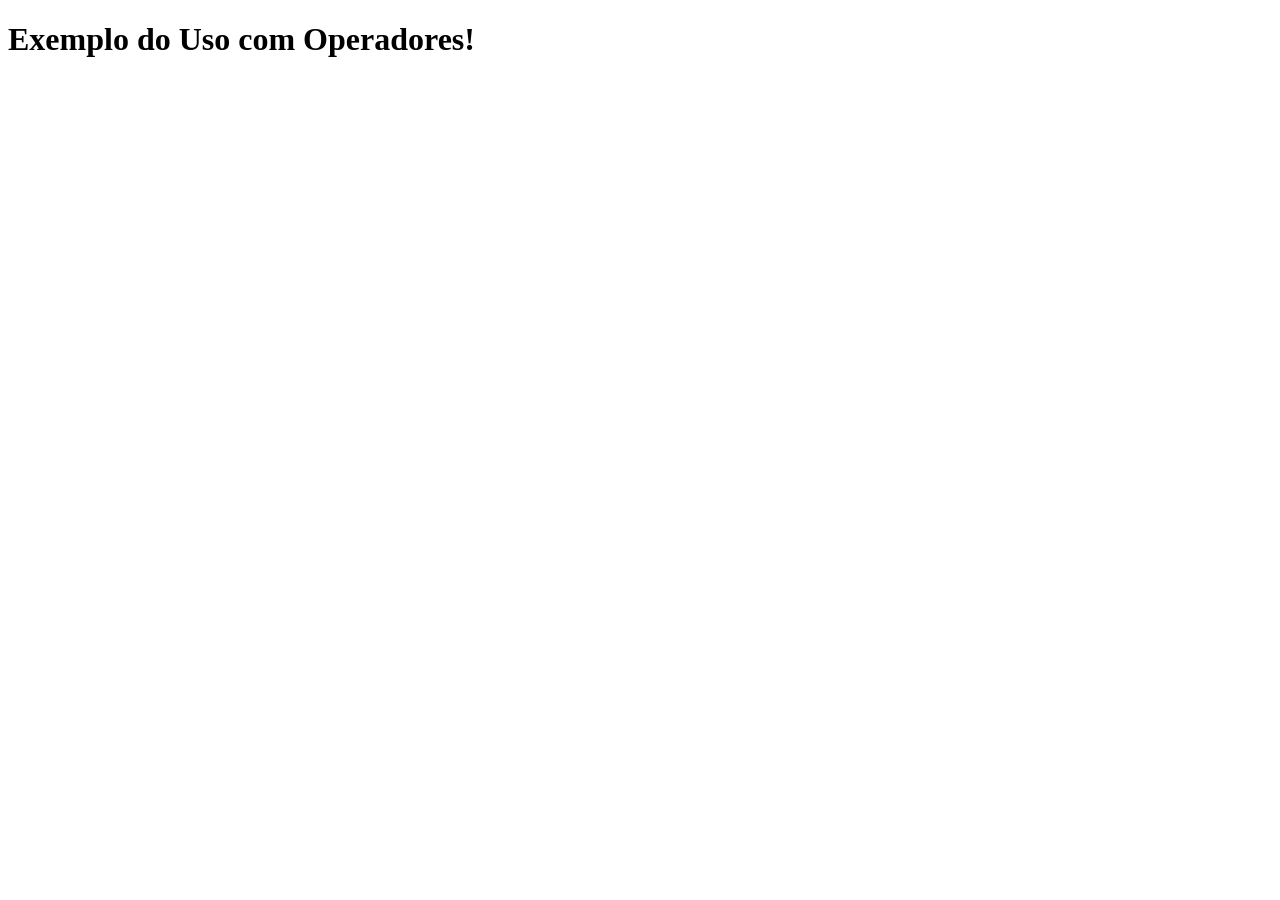
<file: 04_operadores/index.html>
<!DOCTYPE html>
<html lang="en">
<head>
    <meta charset="UTF-8">
    <meta name="viewport" content="width=device-width, initial-scale=1.0">
    <title>Operadores</title>
    <script src="script.js"></script>
</head>
<body>
    <h1>Exemplo do Uso com Operadores!</h1>
</body>
</html>
</file>
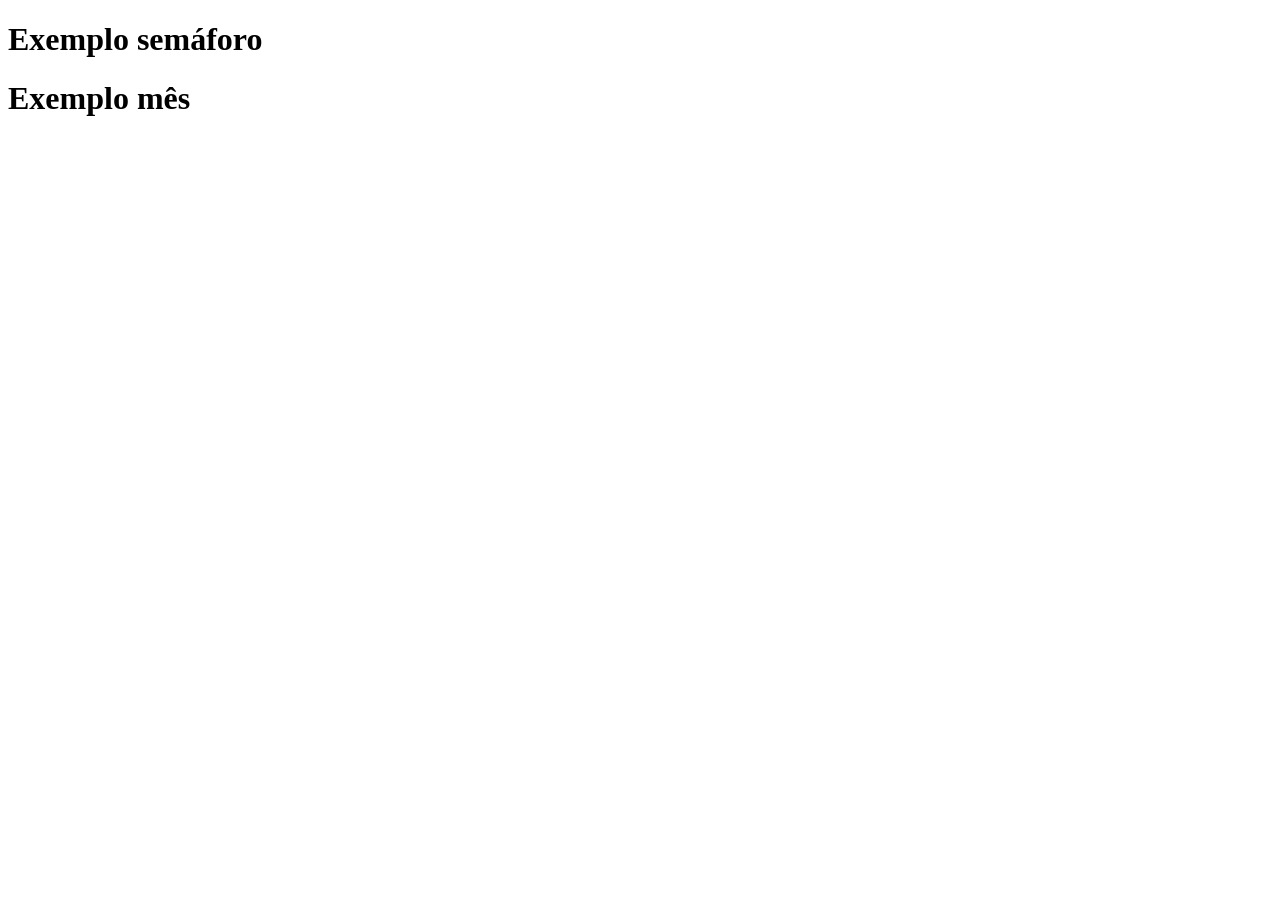
<file: 05_operadores_e_comparacoes/index.html>
<!DOCTYPE html>
<html lang="en">
<head>
    <meta charset="UTF-8">
    <meta name="viewport" content="width=device-width, initial-scale=1.0">
    <title>if else e switch no java</title>
</head>
<body>
    <main>
        <h1>Exemplo semáforo</h1>
        <h1>Exemplo mês</h1>
        </main>

        <script>
        semaforo = "verde";

        if (semaforo == "verde"){
        console.log("Liberado");
    } else if (semaforo == "amarelo"){
        console.log("Atenção");
    } else{
        console.log("Parar");
    }


    let mes = 2;
    switch(mes){
        case 1:
                console.log("Aconteceu no primeiro semestre do ano.");
                break;
                case 2:
                            console.log("Aconteceu no segundo semestre do ano.");
                            break;
                            default:
                                console.log("Não aconteceu nesse ano.");
                                break;
    }

            </script>
</body>
</html>
</file>
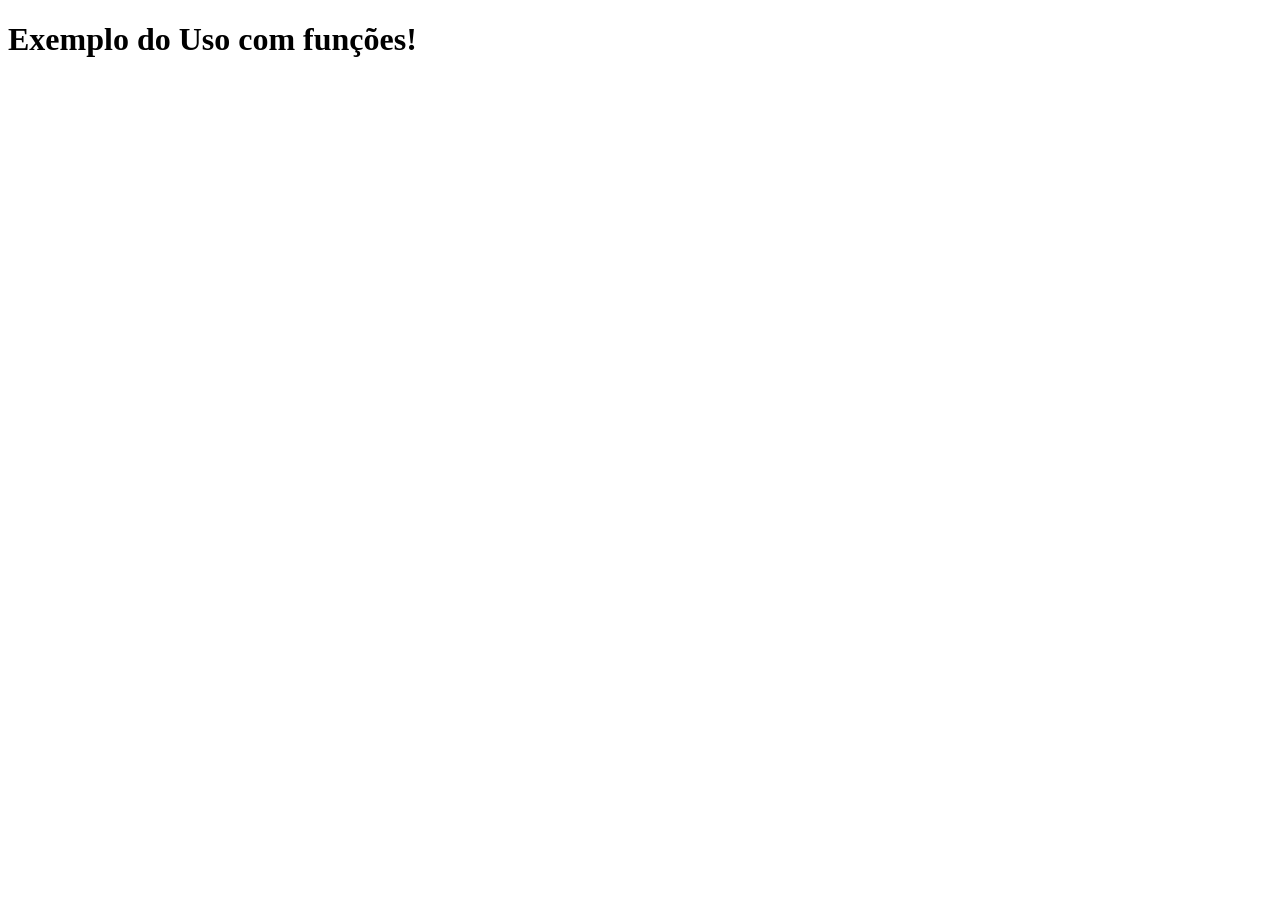
<file: 07_funções/index.html>
<!DOCTYPE html>
<html lang="en">
<head>
    <meta charset="UTF-8">
    <meta name="viewport" content="width=device-width, initial-scale=1.0">
    <title>Funções</title>
    <script src="script.js"></script>
</head>
<body>
    <h1>Exemplo do Uso com funções!</h1>
</body>
</html>
</file>
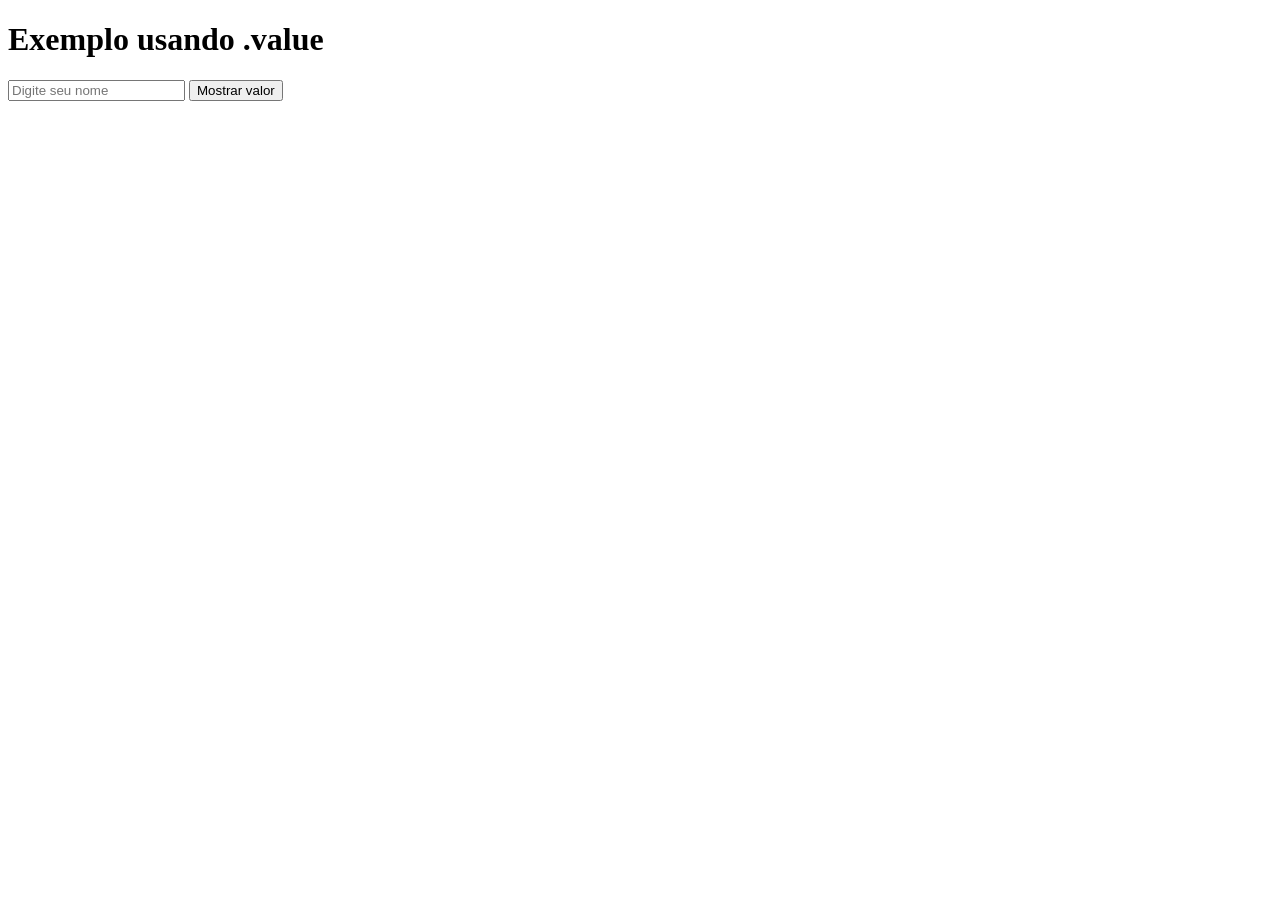
<file: 08_manipulação/index.html>
<!DOCTYPE html>
<html lang="pt-BR">
<head>
  <meta charset="UTF-8">
   <meta name="viewport" content="width=device-width, initial-scale=1.0">
  <title>Exemplo .value</title>
  <script src="script.js"></script>
</head>
<body>

  <h1>Exemplo usando .value</h1>

  <input type="text" id="nome" placeholder="Digite seu nome">
  <button id="btn">Mostrar valor</button>

  <p id="resultado"></p>

</body>
</html>
</file>
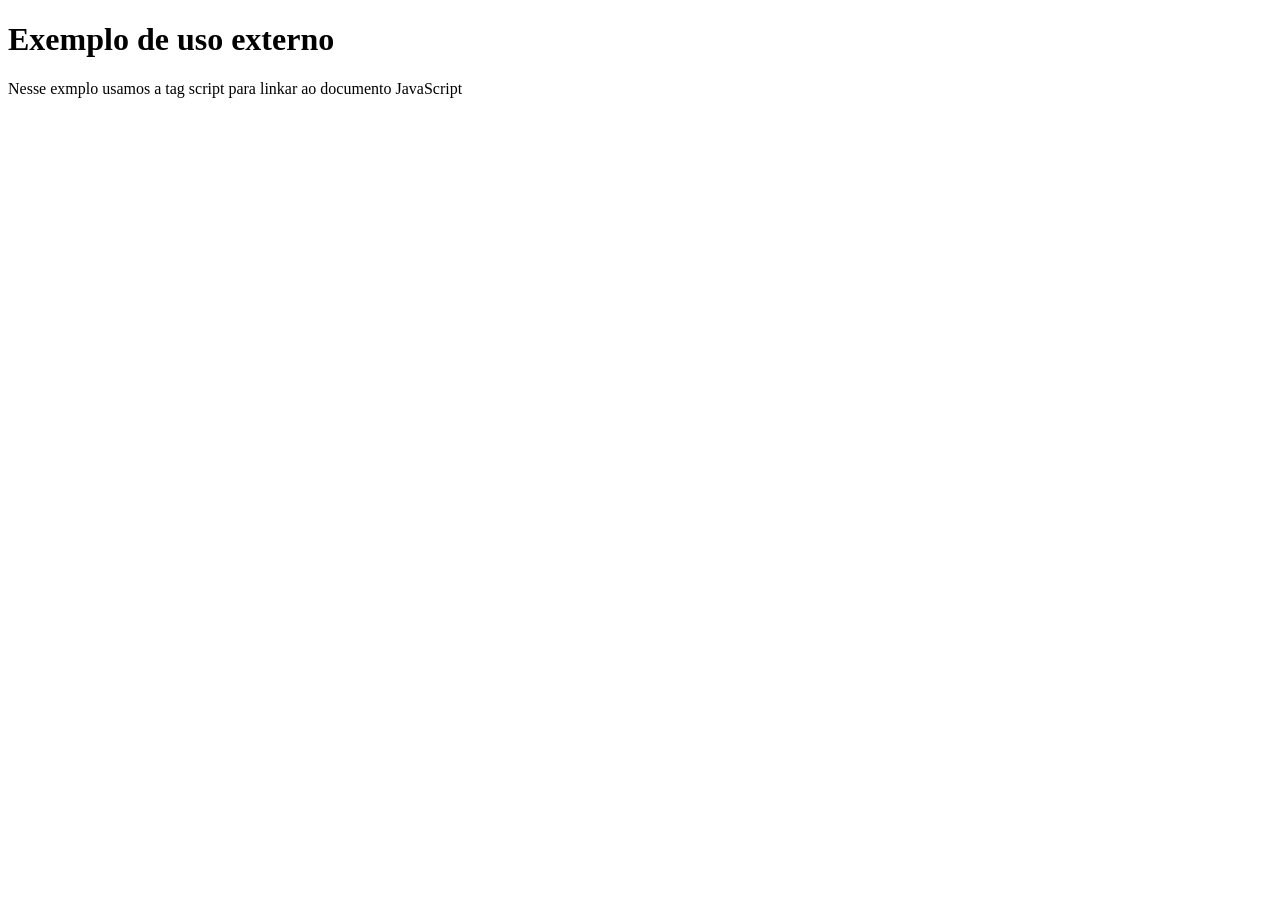
<file: 02_script_no_html/externa.html>
<!DOCTYPE html>
<html lang="en">
<head>
    <meta charset="UTF-8">
    <meta name="viewport" content="width=device-width, initial-scale=1.0">
    <title>Formas de uso no HTML</title>
    <script src="script.js"></script>
</head>
<body>
    <h1>Exemplo de uso externo</h1>
    <p>Nesse exmplo usamos a tag script para linkar ao documento JavaScript</p>
</body>
</html>
</file>
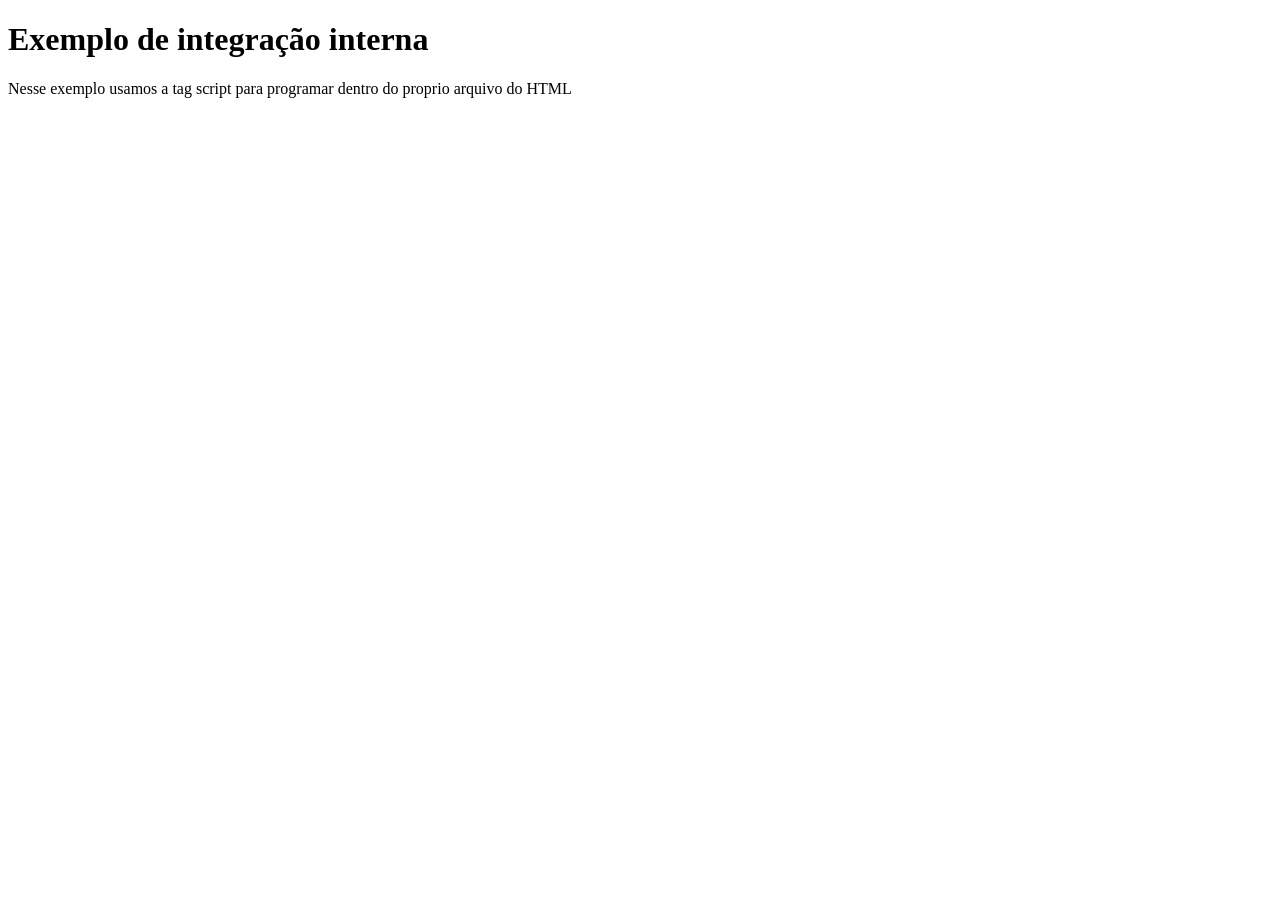
<file: 02_script_no_html/interna.html>
<!DOCTYPE html>
<html lang="pt-br">
  <head>
    <meta charset="UTF-8" />
    <meta name="viewport" content="width=device-width, initial-scale=1.0" />
    <title>Formas de uso no HTML</title>
  </head>
  <body>
    <h1>Exemplo de integração interna</h1>
    <p>Nesse exemplo usamos a tag script para programar dentro do proprio arquivo do HTML</p>

    <script>
      alert("Olá! Este é o JavaScript rodando no HTML");
    </script>
  </body>
</html>
</file>
